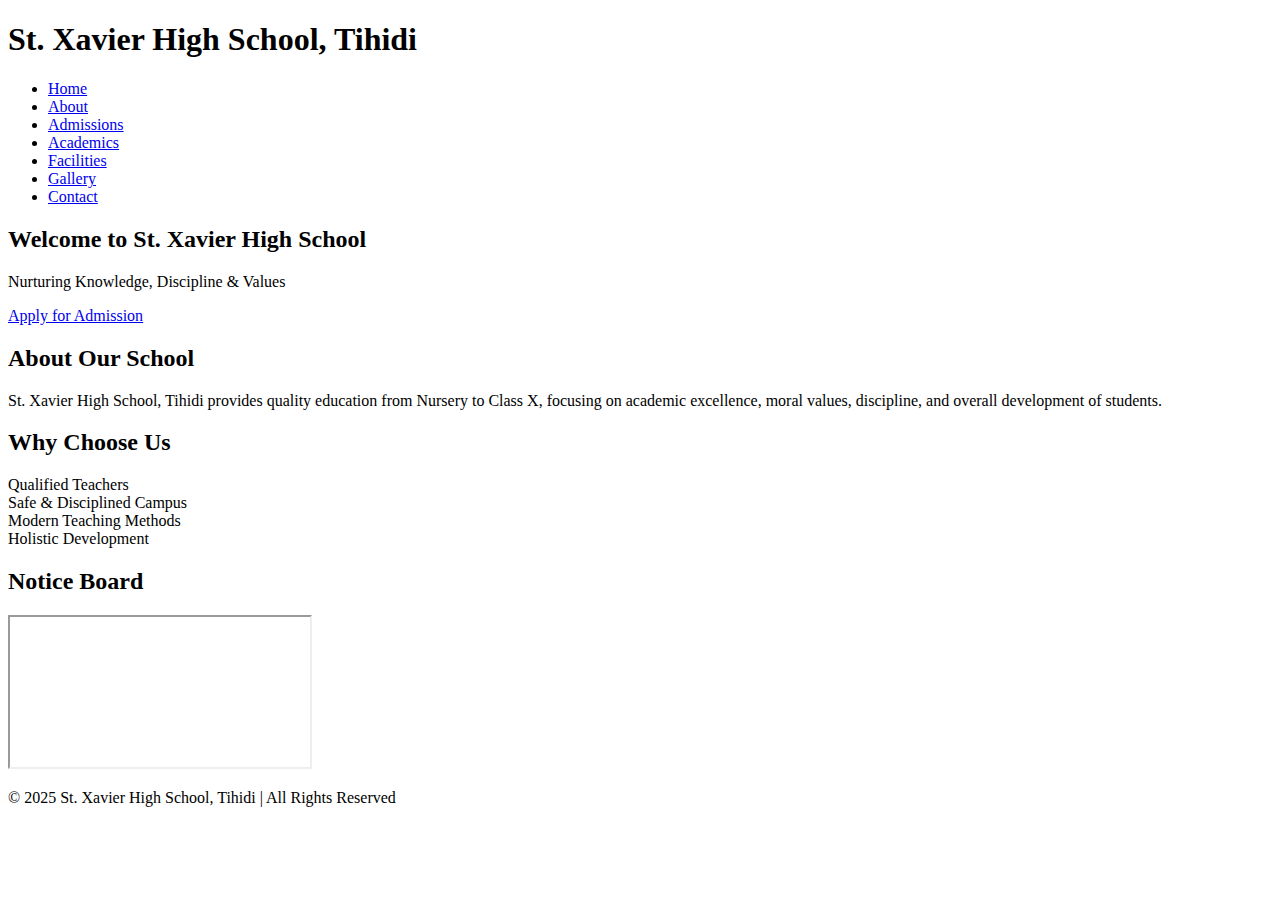
<file: index.html>
<!DOCTYPE html>
<html lang="en">
<head>
    <meta charset="UTF-8">
    <meta name="viewport" content="width=device-width, initial-scale=1.0">
    <title>St. Xavier High School Tihidi</title>
    <link rel="stylesheet" href="css/style.css">
</head>
<body>

<!-- HEADER -->
<header class="header">
    <div class="container">
        <h1 class="school-name">St. Xavier High School, Tihidi</h1>
        <nav>
            <ul class="nav-menu">
                <li><a href="index.html">Home</a></li>
                <li><a href="about.html">About</a></li>
                <li><a href="admissions.html">Admissions</a></li>
                <li><a href="academics.html">Academics</a></li>
                <li><a href="facilities.html">Facilities</a></li>
                <li><a href="gallery.html">Gallery</a></li>
                <li><a href="contact.html">Contact</a></li>
            </ul>
        </nav>
    </div>
</header>

<!-- HERO SECTION -->
<section class="hero">
    <div class="hero-content">
        <h2>Welcome to St. Xavier High School</h2>
        <p>Nurturing Knowledge, Discipline & Values</p>
        <a href="#" class="btn">Apply for Admission</a>
    </div>
</section>

<!-- ABOUT SECTION -->
<section class="about">
    <div class="container">
        <h2>About Our School</h2>
        <p>
            St. Xavier High School, Tihidi provides quality education from
            Nursery to Class X, focusing on academic excellence, moral values,
            discipline, and overall development of students.
        </p>
    </div>
</section>

<!-- WHY CHOOSE US -->
<section class="features">
    <div class="container">
        <h2>Why Choose Us</h2>
        <div class="feature-box">
            <div class="feature">Qualified Teachers</div>
            <div class="feature">Safe & Disciplined Campus</div>
            <div class="feature">Modern Teaching Methods</div>
            <div class="feature">Holistic Development</div>
        </div>
    </div>
</section>

<!-- NOTICE BOARD -->
<section class="notice">
  <div class="container">
    <h2>Notice Board</h2>

    <div class="notice-frame">
      <iframe 
        src="https://docs.google.com/spreadsheets/d/e/2PACX-1vTwf1lGGlEY5NJzs4AHSIlaTZgJasysLJdaAmpXC33i9W6ATpbNLiTRVqSjKHztN7QY6Yj35TCdVaAc/pubhtml?gid=2046722467&single=true"
        scrolling="yes">
      </iframe>
    </div>
  </div>
</section>

<script>
fetch("https://docs.google.com/spreadsheets/d/e/2PACX-1vTwf1lGGlEY5NJzs4AHSIlaTZgJasysLJdaAmpXC33i9W6ATpbNLiTRVqSjKHztN7QY6Yj35TCdVaAc/pubhtml?gid=2046722467&single=true")
  .then(res => res.text())
  .then(data => {
    const rows = data.match(/<td[^>]*>(.*?)<\/td>/g);
    let list = document.getElementById("noticeList");
    list.innerHTML = "";

    rows.forEach(row => {
      const text = row.replace(/<[^>]+>/g, "").trim();
      if(text.length > 0){
        let li = document.createElement("li");
        li.textContent = "📢 " + text;
        list.appendChild(li);
      }
    });
  });
</script>

<!-- FOOTER -->
<footer class="footer">
    <p>© 2025 St. Xavier High School, Tihidi | All Rights Reserved</p>
</footer>

</body>
</html>
</file>
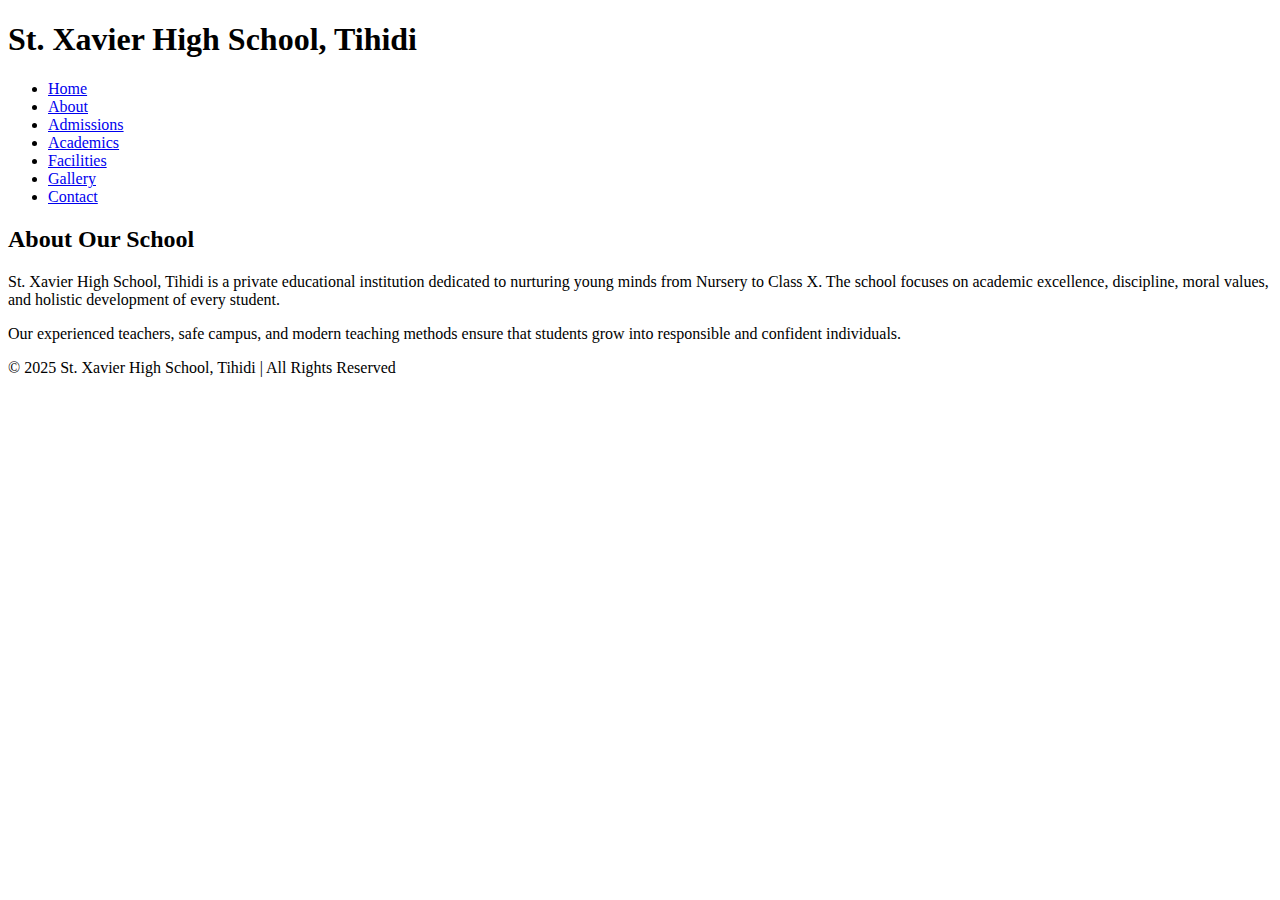
<file: about.html>
<!DOCTYPE html>
<html lang="en">
<head>
    <meta charset="UTF-8">
    <meta name="viewport" content="width=device-width, initial-scale=1.0">
    <title>About Us | St. Xavier High School Tihidi</title>
    <link rel="stylesheet" href="css/style.css">
</head>
<body>

<header class="header">
    <div class="container">
        <h1 class="school-name">St. Xavier High School, Tihidi</h1>
        <nav>
            <ul class="nav-menu">
                <li><a href="index.html">Home</a></li>
                <li><a href="about.html">About</a></li>
                <li><a href="admissions.html">Admissions</a></li>
                <li><a href="academics.html">Academics</a></li>
                <li><a href="facilities.html">Facilities</a></li>
                <li><a href="gallery.html">Gallery</a></li>
                <li><a href="contact.html">Contact</a></li>
            </ul>
        </nav>
    </div>
</header>

<section class="about">
    <div class="container">
        <h2>About Our School</h2>
        <p>
            St. Xavier High School, Tihidi is a private educational institution
            dedicated to nurturing young minds from Nursery to Class X.
            The school focuses on academic excellence, discipline, moral values,
            and holistic development of every student.
        </p>

        <p>
            Our experienced teachers, safe campus, and modern teaching methods
            ensure that students grow into responsible and confident individuals.
        </p>
    </div>
</section>

<footer class="footer">
    <p>© 2025 St. Xavier High School, Tihidi | All Rights Reserved</p>
</footer>

</body>
</html>
</file>
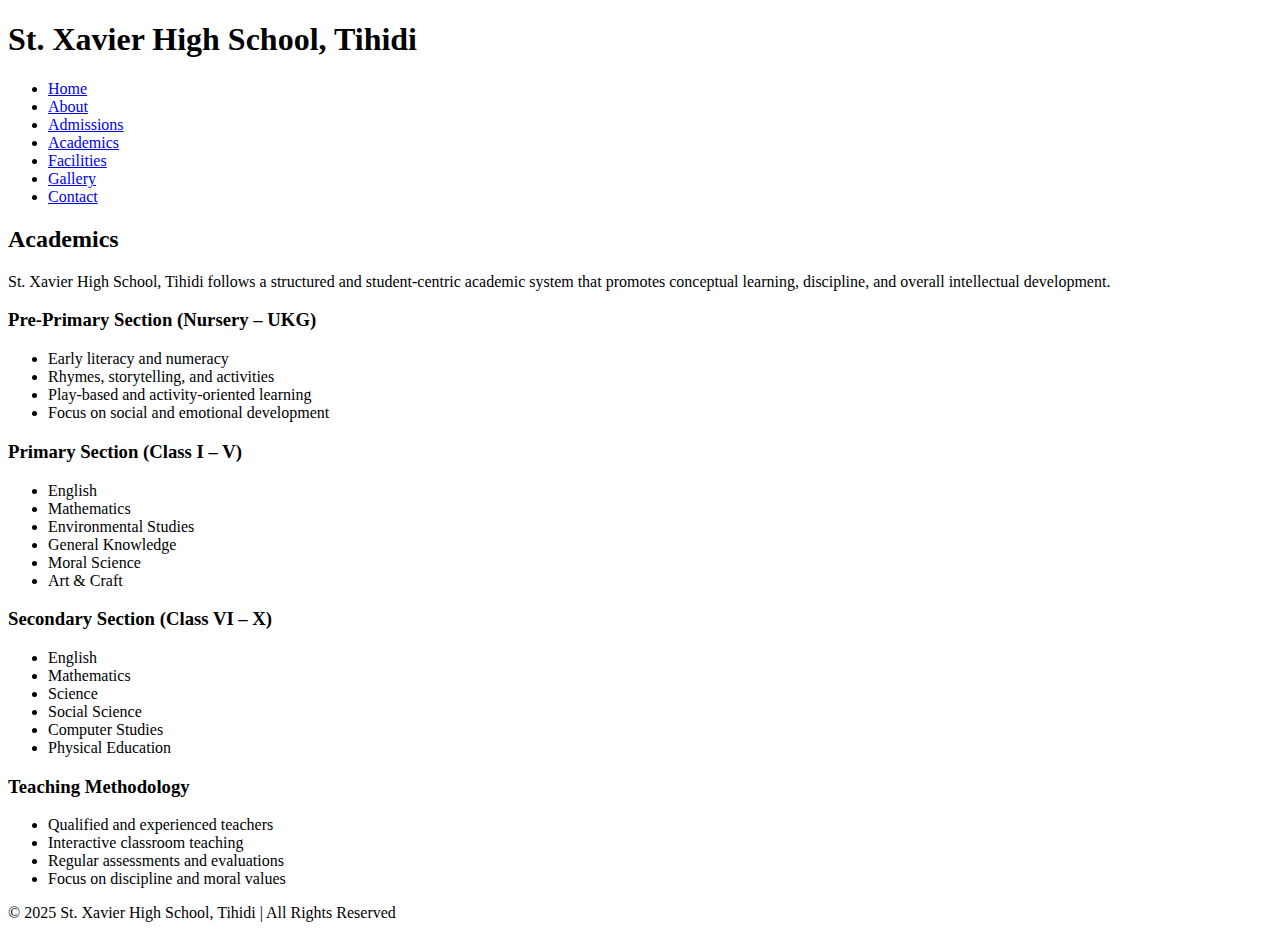
<file: academics.html>
<!DOCTYPE html>
<html lang="en">
<head>
    <meta charset="UTF-8">
    <meta name="viewport" content="width=device-width, initial-scale=1.0">
    <title>Academics | St. Xavier High School Tihidi</title>
    <link rel="stylesheet" href="css/style.css">
</head>
<body>

<header class="header">
    <div class="container">
        <h1 class="school-name">St. Xavier High School, Tihidi</h1>
        <nav>
            <ul class="nav-menu">
                <li><a href="index.html">Home</a></li>
                <li><a href="about.html">About</a></li>
                <li><a href="admissions.html">Admissions</a></li>
                <li><a href="academics.html" class="active">Academics</a></li>
                <li><a href="#">Facilities</a></li>
                <li><a href="#">Gallery</a></li>
                <li><a href="#">Contact</a></li>
            </ul>
        </nav>
    </div>
</header>

<section class="page">
    <div class="container">
        <h2>Academics</h2>

        <p>
            St. Xavier High School, Tihidi follows a structured and student-centric
            academic system that promotes conceptual learning, discipline,
            and overall intellectual development.
        </p>

        <h3>Pre-Primary Section (Nursery – UKG)</h3>
        <ul>
            <li>Early literacy and numeracy</li>
            <li>Rhymes, storytelling, and activities</li>
            <li>Play-based and activity-oriented learning</li>
            <li>Focus on social and emotional development</li>
        </ul>

        <h3>Primary Section (Class I – V)</h3>
        <ul>
            <li>English</li>
            <li>Mathematics</li>
            <li>Environmental Studies</li>
            <li>General Knowledge</li>
            <li>Moral Science</li>
            <li>Art & Craft</li>
        </ul>

        <h3>Secondary Section (Class VI – X)</h3>
        <ul>
            <li>English</li>
            <li>Mathematics</li>
            <li>Science</li>
            <li>Social Science</li>
            <li>Computer Studies</li>
            <li>Physical Education</li>
        </ul>

        <h3>Teaching Methodology</h3>
        <ul>
            <li>Qualified and experienced teachers</li>
            <li>Interactive classroom teaching</li>
            <li>Regular assessments and evaluations</li>
            <li>Focus on discipline and moral values</li>
        </ul>
    </div>
</section>

<footer class="footer">
    <p>© 2025 St. Xavier High School, Tihidi | All Rights Reserved</p>
</footer>

</body>
</html>
</file>
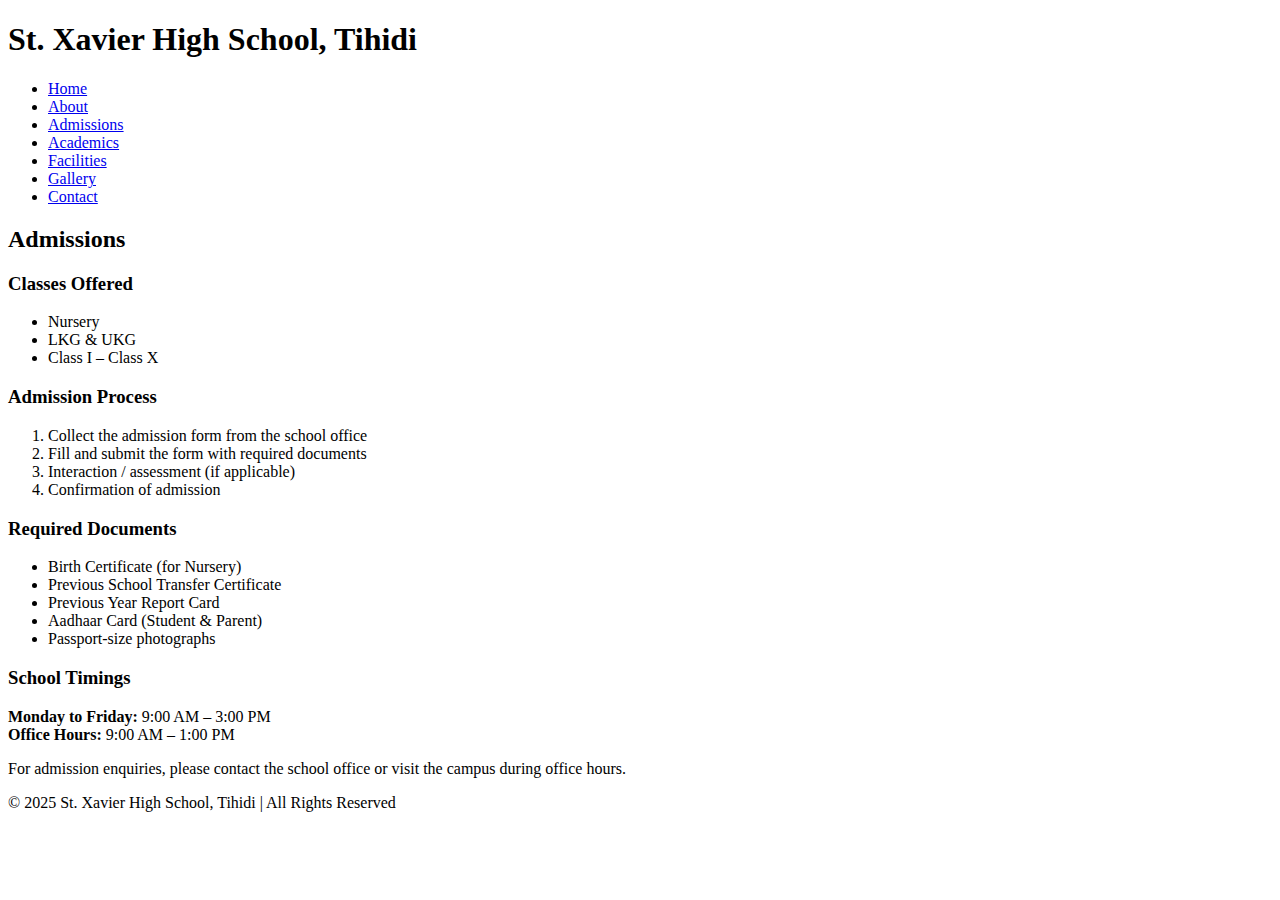
<file: admissions.html>
<!DOCTYPE html>
<html lang="en">
<head>
    <meta charset="UTF-8">
    <meta name="viewport" content="width=device-width, initial-scale=1.0">
    <title>Admissions | St. Xavier High School Tihidi</title>
    <link rel="stylesheet" href="css/style.css">
</head>
<body>

<header class="header">
    <div class="container">
        <h1 class="school-name">St. Xavier High School, Tihidi</h1>
        <nav>
            <ul class="nav-menu">
                <li><a href="index.html">Home</a></li>
                <li><a href="about.html">About</a></li>
                <li><a href="admissions.html">Admissions</a></li>
                <li><a href="academics.html">Academics</a></li>
                <li><a href="facilities.html">Facilities</a></li>
                <li><a href="gallery.html">Gallery</a></li>
                <li><a href="contact.html">Contact</a></li>
            </ul>
        </nav>
    </div>
</header>

<section class="page">
    <div class="container">
        <h2>Admissions</h2>

        <h3>Classes Offered</h3>
        <ul>
            <li>Nursery</li>
            <li>LKG & UKG</li>
            <li>Class I – Class X</li>
        </ul>

        <h3>Admission Process</h3>
        <ol>
            <li>Collect the admission form from the school office</li>
            <li>Fill and submit the form with required documents</li>
            <li>Interaction / assessment (if applicable)</li>
            <li>Confirmation of admission</li>
        </ol>

        <h3>Required Documents</h3>
        <ul>
            <li>Birth Certificate (for Nursery)</li>
            <li>Previous School Transfer Certificate</li>
            <li>Previous Year Report Card</li>
            <li>Aadhaar Card (Student & Parent)</li>
            <li>Passport-size photographs</li>
        </ul>

        <h3>School Timings</h3>
        <p>
            <strong>Monday to Friday:</strong> 9:00 AM – 3:00 PM  
            <br>
            <strong>Office Hours:</strong> 9:00 AM – 1:00 PM
        </p>

        <p>
            For admission enquiries, please contact the school office or visit the campus during office hours.
        </p>
    </div>
</section>

<footer class="footer">
    <p>© 2025 St. Xavier High School, Tihidi | All Rights Reserved</p>
</footer>

</body>
</html>
</file>
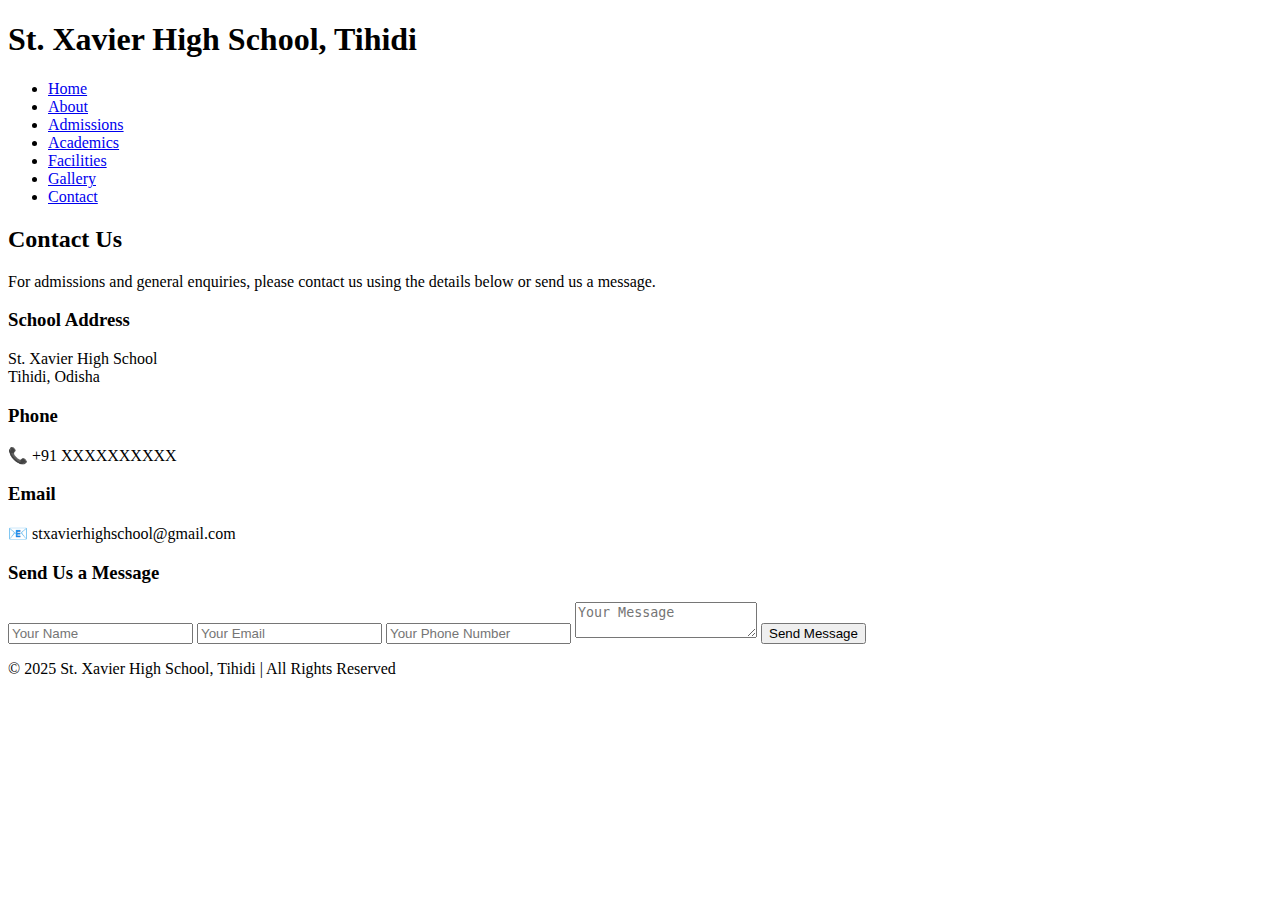
<file: contact.html>
<!DOCTYPE html>
<html lang="en">
<head>
    <meta charset="UTF-8">
    <meta name="viewport" content="width=device-width, initial-scale=1.0">
    <title>Contact Us | St. Xavier High School Tihidi</title>
    <link rel="stylesheet" href="css/style.css">
</head>
<body>

<header class="header">
    <div class="container">
        <h1 class="school-name">St. Xavier High School, Tihidi</h1>
        <nav>
            <ul class="nav-menu">
                <li><a href="index.html">Home</a></li>
                <li><a href="about.html">About</a></li>
                <li><a href="admissions.html">Admissions</a></li>
                <li><a href="academics.html">Academics</a></li>
                <li><a href="facilities.html">Facilities</a></li>
                <li><a href="gallery.html">Gallery</a></li>
                <li><a href="contact.html" class="active">Contact</a></li>
            </ul>
        </nav>
    </div>
</header>

<section class="page">
    <div class="container">
        <h2>Contact Us</h2>

        <p>
            For admissions and general enquiries, please contact us using
            the details below or send us a message.
        </p>

        <h3>School Address</h3>
        <p>
            St. Xavier High School<br>
            Tihidi, Odisha
        </p>

        <h3>Phone</h3>
        <p>📞 +91 XXXXXXXXXX</p>

        <h3>Email</h3>
        <p>📧 stxavierhighschool@gmail.com</p>

        <h3>Send Us a Message</h3>

        <form action="https://formspree.io/f/xbjvdqkn" method="POST" class="contact-form">
            <input type="text" name="name" placeholder="Your Name" required>
            <input type="email" name="email" placeholder="Your Email" required>
            <input type="text" name="phone" placeholder="Your Phone Number">
            <textarea name="message" placeholder="Your Message" required></textarea>
            <button type="submit">Send Message</button>
        </form>

    </div>
</section>

<footer class="footer">
    <p>© 2025 St. Xavier High School, Tihidi | All Rights Reserved</p>
</footer>

</body>
</html>
</file>
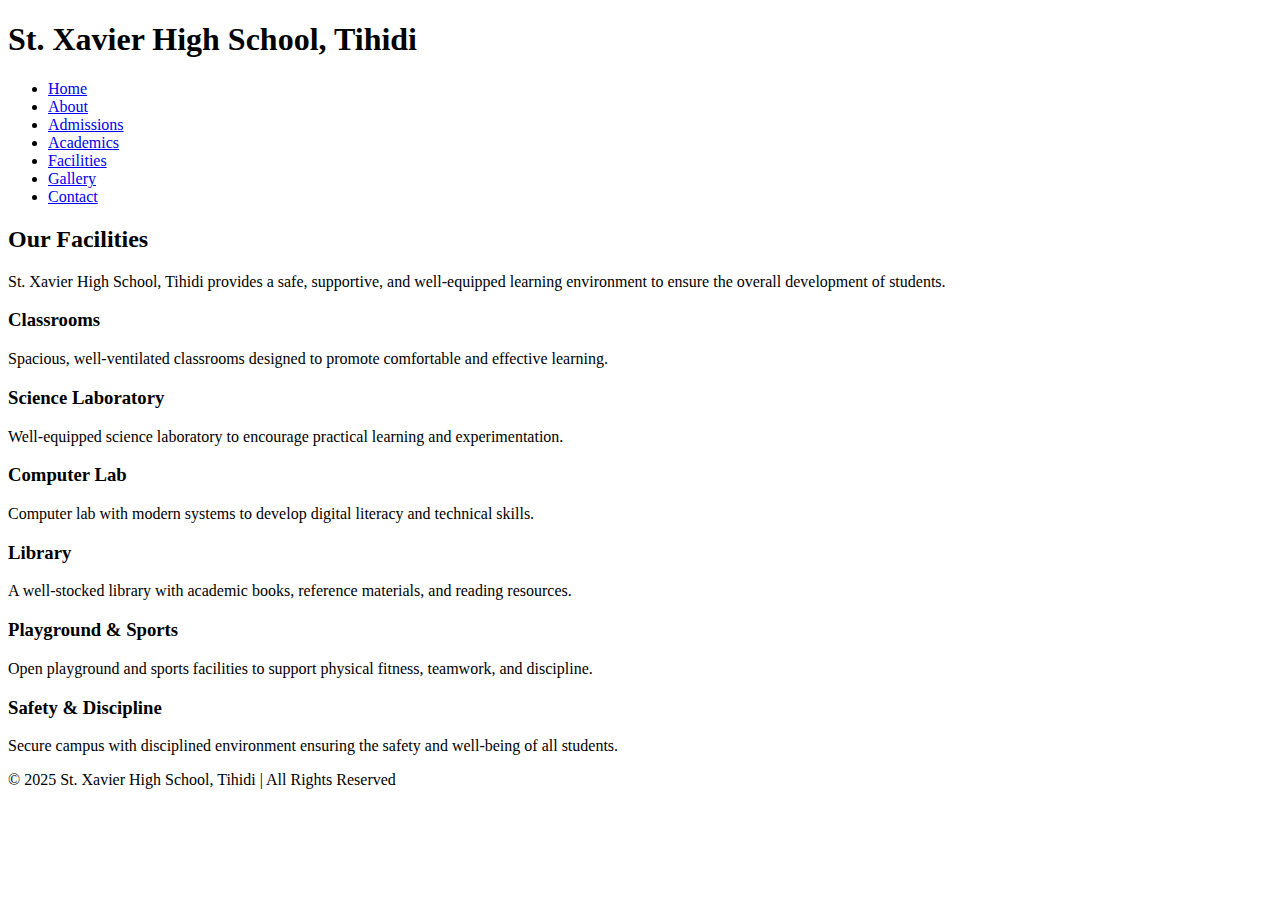
<file: facilities.html>
<!DOCTYPE html>
<html lang="en">
<head>
    <meta charset="UTF-8">
    <meta name="viewport" content="width=device-width, initial-scale=1.0">
    <title>Facilities | St. Xavier High School Tihidi</title>
    <link rel="stylesheet" href="css/style.css">
</head>
<body>

<header class="header">
    <div class="container">
        <h1 class="school-name">St. Xavier High School, Tihidi</h1>
        <nav>
            <ul class="nav-menu">
                <li><a href="index.html">Home</a></li>
                <li><a href="about.html">About</a></li>
                <li><a href="admissions.html">Admissions</a></li>
                <li><a href="academics.html">Academics</a></li>
                <li><a href="facilities.html" class="active">Facilities</a></li>
                <li><a href="gallery.html">Gallery</a></li>
                <li><a href="contact.html">Contact</a></li>
            </ul>
        </nav>
    </div>
</header>

<section class="page">
    <div class="container">
        <h2>Our Facilities</h2>

        <p>
            St. Xavier High School, Tihidi provides a safe, supportive, and
            well-equipped learning environment to ensure the overall
            development of students.
        </p>

        <h3>Classrooms</h3>
        <p>
            Spacious, well-ventilated classrooms designed to promote
            comfortable and effective learning.
        </p>

        <h3>Science Laboratory</h3>
        <p>
            Well-equipped science laboratory to encourage practical learning
            and experimentation.
        </p>

        <h3>Computer Lab</h3>
        <p>
            Computer lab with modern systems to develop digital literacy
            and technical skills.
        </p>

        <h3>Library</h3>
        <p>
            A well-stocked library with academic books, reference materials,
            and reading resources.
        </p>

        <h3>Playground & Sports</h3>
        <p>
            Open playground and sports facilities to support physical
            fitness, teamwork, and discipline.
        </p>

        <h3>Safety & Discipline</h3>
        <p>
            Secure campus with disciplined environment ensuring the
            safety and well-being of all students.
        </p>
    </div>
</section>

<footer class="footer">
    <p>© 2025 St. Xavier High School, Tihidi | All Rights Reserved</p>
</footer>

</body>
</html>
</file>
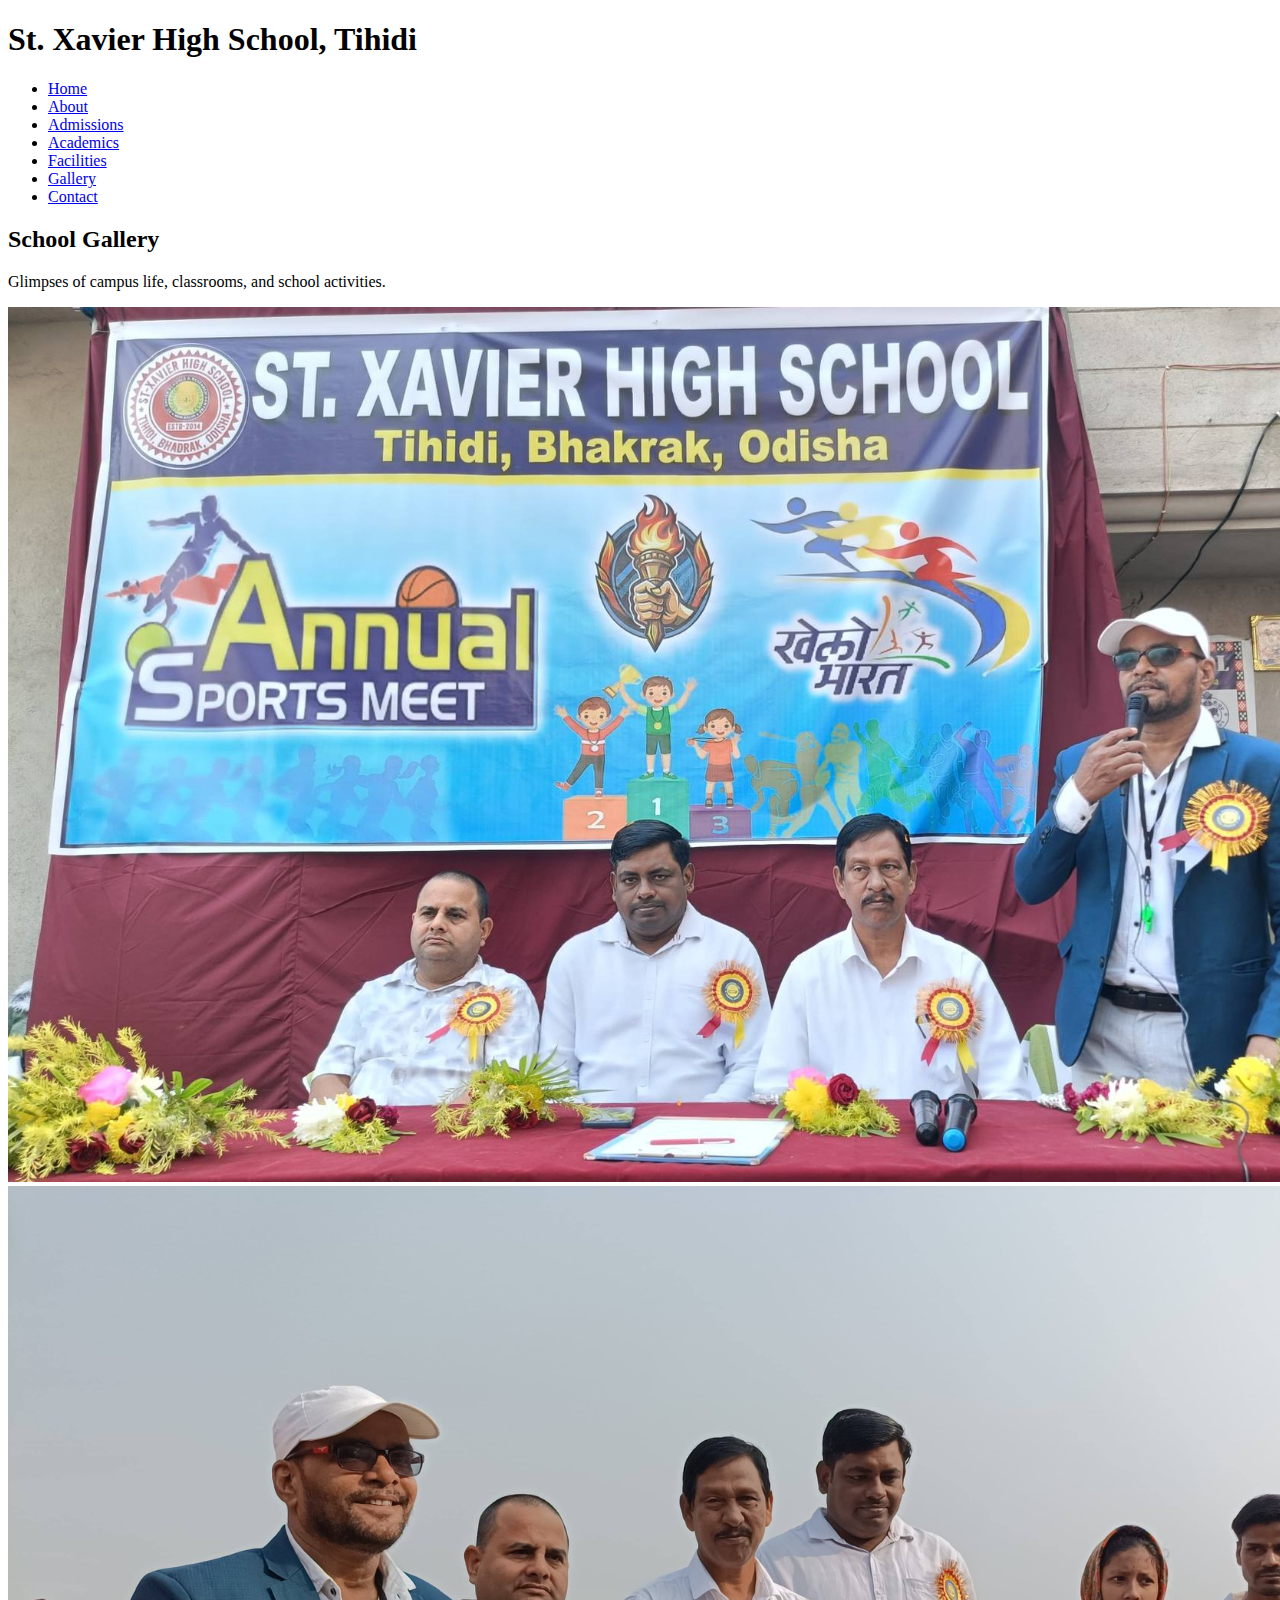
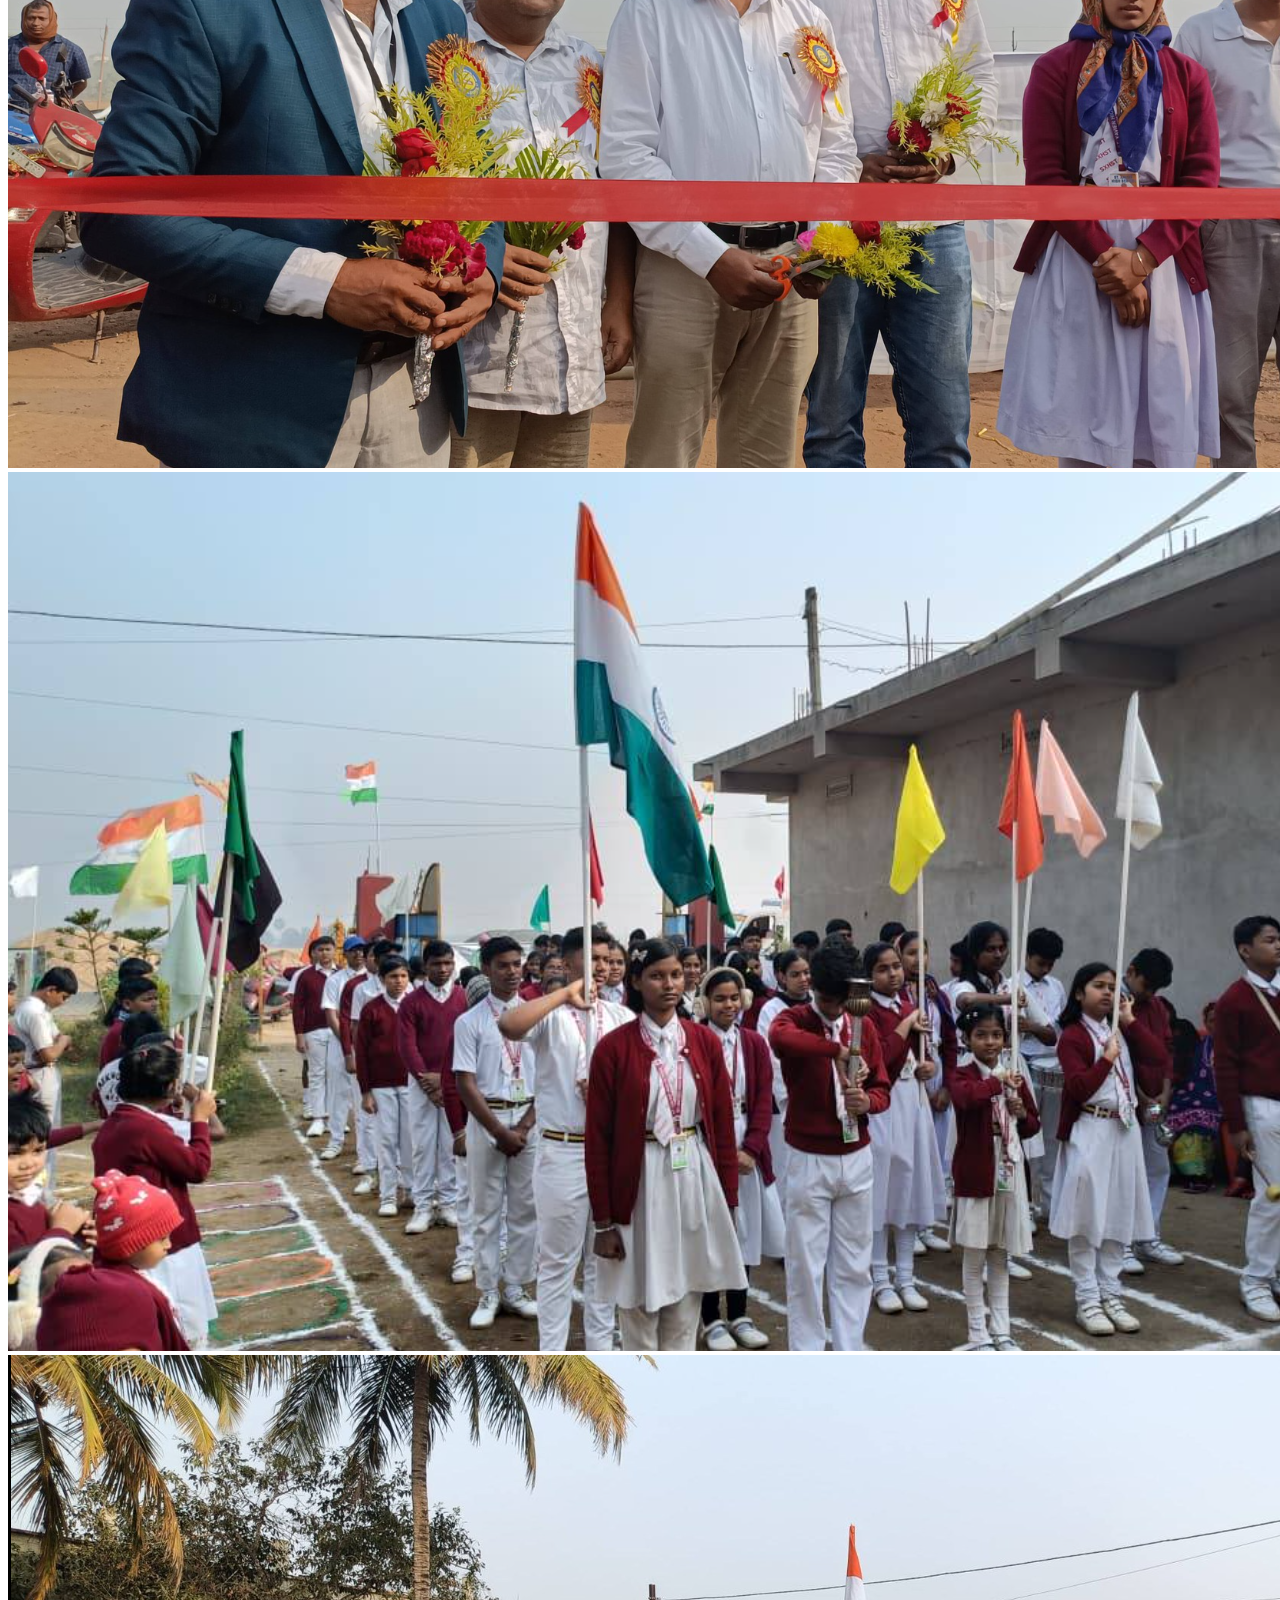
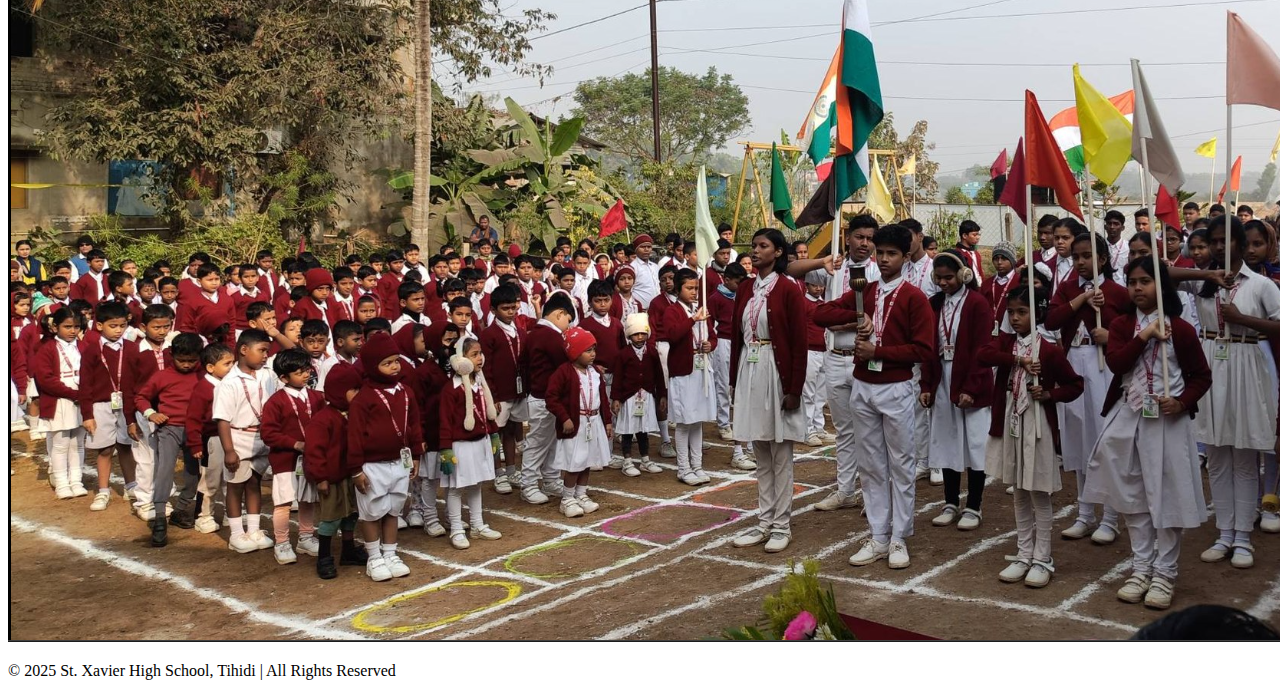
<file: gallery.html>
<!DOCTYPE html>
<html lang="en">
<head>
    <meta charset="UTF-8">
    <meta name="viewport" content="width=device-width, initial-scale=1.0">
    <title>Gallery | St. Xavier High School Tihidi</title>
    <link rel="stylesheet" href="css/style.css">
</head>
<body>

<header class="header">
    <div class="container">
        <h1 class="school-name">St. Xavier High School, Tihidi</h1>
        <nav>
            <ul class="nav-menu">
                <li><a href="index.html">Home</a></li>
                <li><a href="about.html">About</a></li>
                <li><a href="admissions.html">Admissions</a></li>
                <li><a href="academics.html">Academics</a></li>
                <li><a href="facilities.html">Facilities</a></li>
                <li><a href="gallery.html" class="active">Gallery</a></li>
                <li><a href="#">Contact</a></li>
            </ul>
        </nav>
    </div>
</header>

<section class="page">
    <div class="container">
        <h2>School Gallery</h2>
        <p>Glimpses of campus life, classrooms, and school activities.</p>

        <div class="gallery-grid">
            <img src="images/gallery/img1.jpg" alt="School Image 1">
            <img src="images/gallery/img2.jpg" alt="School Image 2">
            <img src="images/gallery/img3.jpg" alt="School Image 3">
            <img src="images/gallery/img4.jpg" alt="School Image 4">
        </div>
    </div>
</section>

<footer class="footer">
    <p>© 2025 St. Xavier High School, Tihidi | All Rights Reserved</p>
</footer>

</body>
</html>
</file>
<file: css/style.css>

</file>
